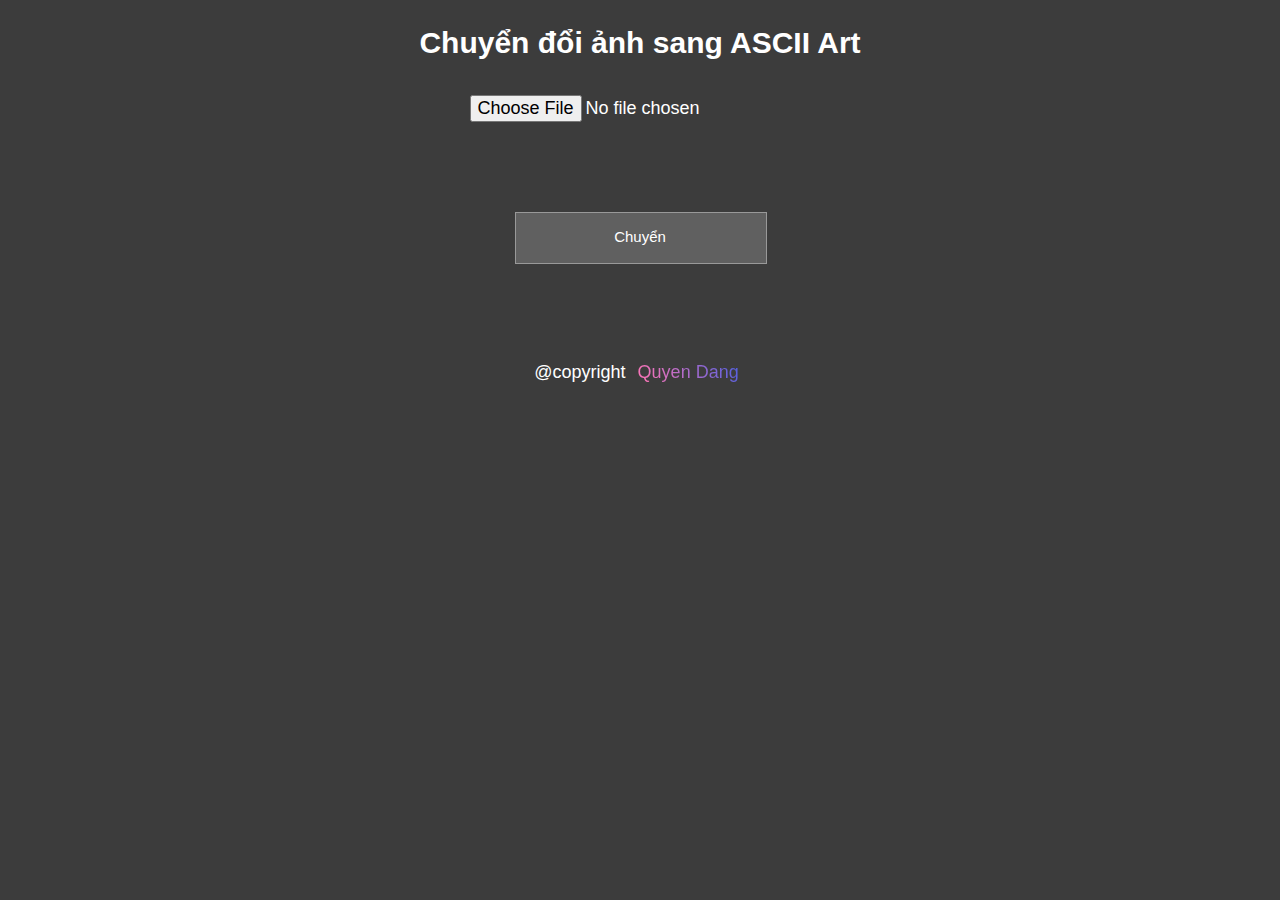
<file: advanced/index.html>
<!DOCTYPE html>
<html lang="en">
  <head>
    <meta charset="UTF-8" />
    <meta name="viewport" content="width=device-width, initial-scale=1.0" />
    <meta http-equiv="X-UA-Compatible" content="ie=edge" />
    <title>Chuyển đổi ảnh sang ASCII Art</title>

    <link rel="stylesheet" href="./assets/css/style.css" />
    <script src="./assets/js/main.js" defer></script>
  </head>
  <body>
    <header><h1>Chuyển đổi ảnh sang ASCII Art</h1></header>
    <main>
      <div id="input">
        <input type="file" name="picture" />
      </div>
      <div id="uploaded-image"></div>
      <div id="btn-convert">
        <span>Chuyển</span>
      </div>
      <canvas id="preview" style="display: none"></canvas>
      <pre id="ascii"></pre>
    </main>
    <footer>
      @copyright
      <a href="https://www.facebook.com/QuyenGiaSuJS" target="_blank" rel="noopener noreferrer"
        >Quyen Dang</a
      >
    </footer>
  </body>
</html>
</file>
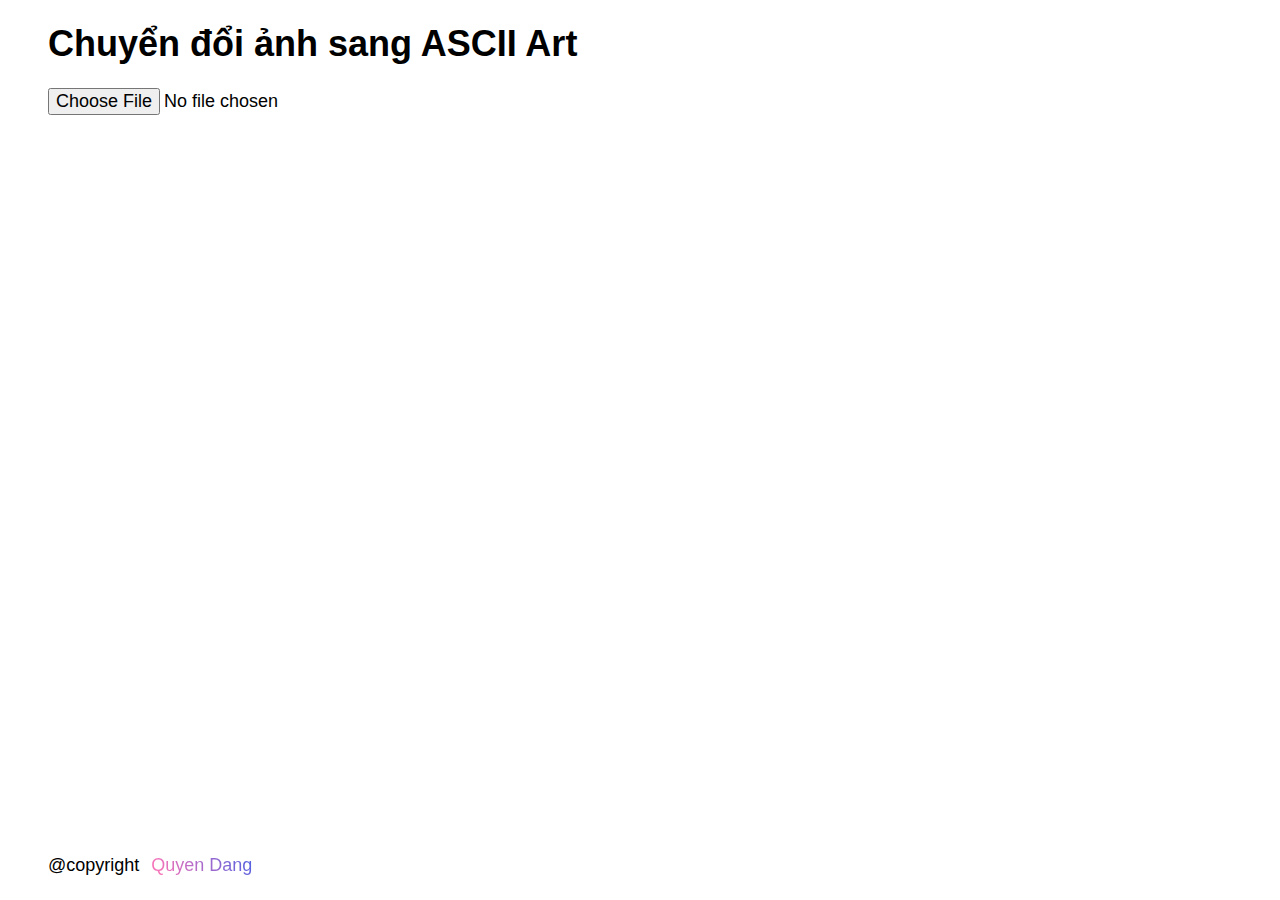
<file: simple/index.html>
<!DOCTYPE html>
<html lang="en">
  <head>
    <meta charset="UTF-8" />
    <meta name="viewport" content="width=device-width, initial-scale=1.0" />
    <meta http-equiv="X-UA-Compatible" content="ie=edge" />
    <title>Chuyển đổi ảnh sang ASCII Art</title>

    <link rel="stylesheet" href="./assets/css/style.css" />
    <script src="./assets/js/main.js" defer></script>
  </head>
  <body>
    <header>
      <h1>Chuyển đổi ảnh sang ASCII Art</h1>
    </header>

    <main>
      <input type="file" name="picture" />
      <canvas id="preview" style="display: none"></canvas>
      <pre id="ascii"></pre>
    </main>

    <footer>
      @copyright
      <a href="https://www.facebook.com/QuyenGiaSuJS" target="_blank" rel="noopener noreferrer"
        >Quyen Dang</a
      >
    </footer>
  </body>
</html>
</file>
<file: advanced/assets/css/style.css>
* {
  margin: 0;
}
html {
  font-size: 10px;
}
body {
  padding: 2rem 3rem;
  font-family: Arial, Helvetica, sans-serif;
  line-height: 1.5;
  font-size: 1.8rem;
  background-color: #3c3c3c;
  color: #fff;
}

h1 {
  margin-bottom: 3rem;
  font-size: 3rem;
  text-align: center;
}
#input {
  text-align: center;
}

input {
  font-size: 18px;
}

#uploaded-image {
  text-align: center;
}

#uploaded-image img {
  max-width: 100%;
}

pre {
  font-family: Courier, monospace;
  margin: 1rem auto;
  font-size: 8px;
  line-height: 1;
  width: fit-content;
}

#btn-convert {
  line-height: 50px;
  height: 50px;
  text-align: center;
  width: 250px;
  cursor: pointer;
  color: #fff;
  transition: all 0.5s;
  position: relative;
  margin: 9rem auto;
}
#btn-convert span {
  z-index: 2;
  display: block;
  position: absolute;
  width: 100%;
  height: 100%;
  font-size: 1.5rem;
}
#btn-convert::before {
  content: '';
  position: absolute;
  top: 0;
  left: 0;
  width: 100%;
  height: 100%;
  z-index: 1;
  transition: all 0.5s;
  border: 1px solid rgba(255, 255, 255, 0.2);
  background-color: rgba(255, 255, 255, 0.1);
}
#btn-convert::after {
  content: '';
  position: absolute;
  top: 0;
  left: 0;
  width: 100%;
  height: 100%;
  z-index: 1;
  transition: all 0.5s;
  border: 1px solid rgba(255, 255, 255, 0.2);
  background-color: rgba(255, 255, 255, 0.1);
}
#btn-convert:hover::before {
  transform: rotate(-45deg);
  background-color: rgba(255, 255, 255, 0);
}
#btn-convert:hover::after {
  transform: rotate(45deg);
  background-color: rgba(255, 255, 255, 0);
}
footer {
  text-align: center;
}

footer a {
  display: inline-block;
  text-decoration: none;
  color: #fff;
  color: transparent;
  background-clip: text;
  -webkit-background-clip: text;
  background-image: linear-gradient(
    64.5deg,
    rgba(245, 116, 185, 1) 14.7%,
    rgba(89, 97, 223, 1) 88.7%
  );
  border-width: 2px;
  border-style: solid;
  border-image-slice: 1;
  border-image-source: transparent;
  padding: 5px;
}

footer a:hover {
  border-image-source: linear-gradient(to left, #743ad5, #d53a9d);
}
</file>
<file: simple/assets/css/style.css>
* {
  margin: 0;
}
body {
  padding: 2rem 3rem;
  font-family: Arial, Helvetica, sans-serif;
  line-height: 1.5rem;
  font-size: 18px;
}

header {
  display: flex;
  align-items: baseline;
  font-size: 18px;
}

header h1 {
  margin-right: 1.5rem;
}

input {
  margin-top: 2rem;
  font-size: 18px;
}

pre {
  font-family: Courier, monospace;
  margin: 1rem auto;
  font-size: 8px;
  line-height: 1;
  width: fit-content;
}

footer {
  position: absolute;
  bottom: 1rem;
}

footer a {
  display: inline-block;
  text-decoration: none;
  color: #fff;
  color: transparent;
  background-clip: text;
  -webkit-background-clip: text;
  background-image: linear-gradient(
    64.5deg,
    rgba(245, 116, 185, 1) 14.7%,
    rgba(89, 97, 223, 1) 88.7%
  );
  border-width: 2px;
  border-style: solid;
  border-image-slice: 1;
  border-image-source: transparent;
  padding: 5px;
}

footer a:hover {
  border-image-source: linear-gradient(to left, #743ad5, #d53a9d);
}
</file>
